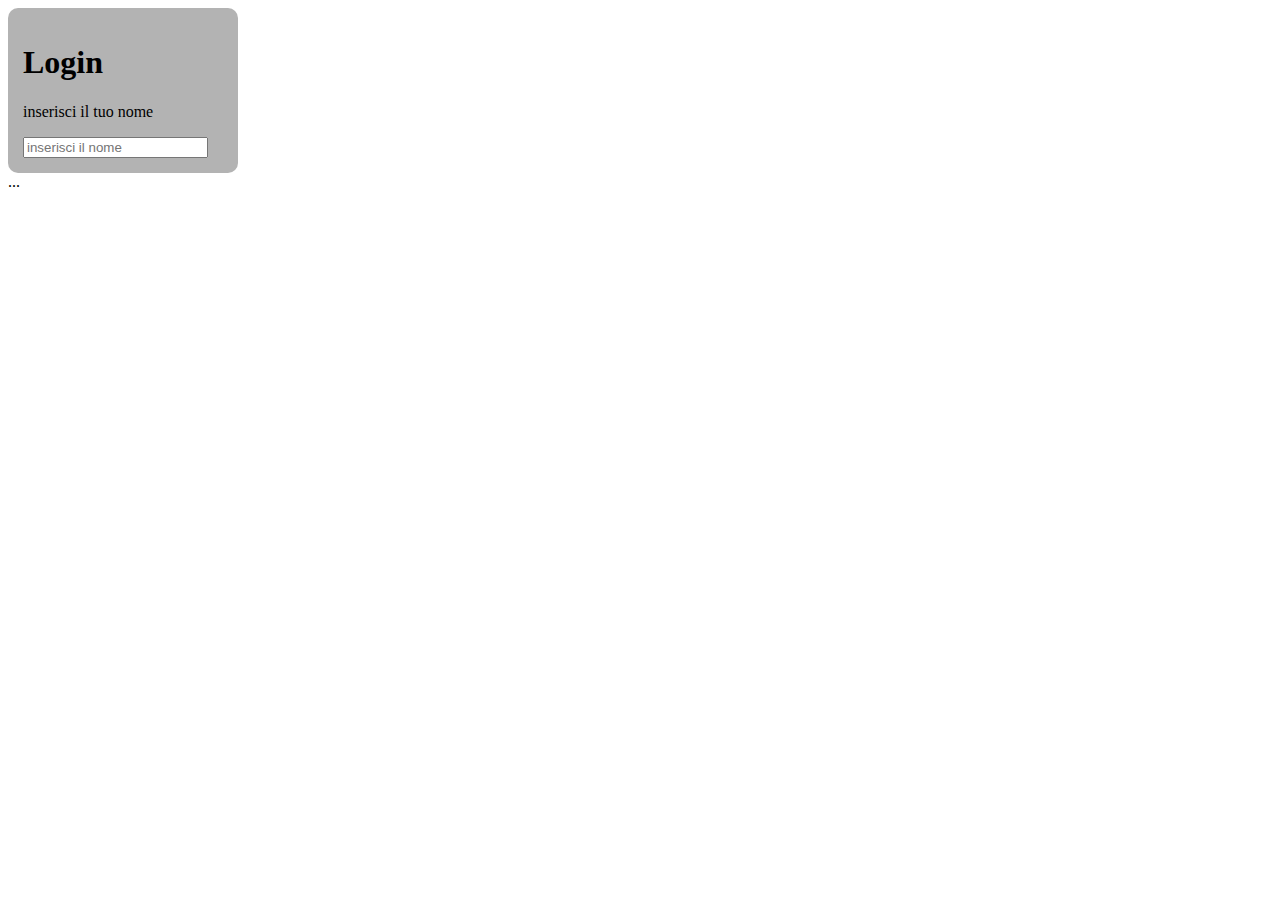
<file: patrice/index.html>
<!DOCTYPE html>
<html lang="en">

<head>
    <meta charset="UTF-8">
    <meta name="viewport" content="width=device-width, initial-scale=1.0">
    <title>Document</title>
    <style>
        .login {
            background: rgb(179, 179, 179);
            border-radius: 10px;
            padding: 15px;
            width: 200px;
        }
    </style>
</head>

<body>
    <div class="login">
        <h1>Login</h1>
        <p>inserisci il tuo nome</p>
        <input 
            onchange="onNameChange(this)"
            onkeyup="onKeyUp(this)"
            placeholder="inserisci il nome" id="name" 
        />
    </div>
    <div id="result">
        ...
    </div>
    <script>
        const onNameChange = function (e) {
            debugger;
            const value = e.value;
            
            if (value == "Marco") {
                document.getElementById("result")
                    .innerHTML = "<b>Login effettuato con successo</b>"
            }
            
        }

        const onKeyUp = (e) => {
            console.log(e.value)
        }

    </script>

</body>

</html>
</file>
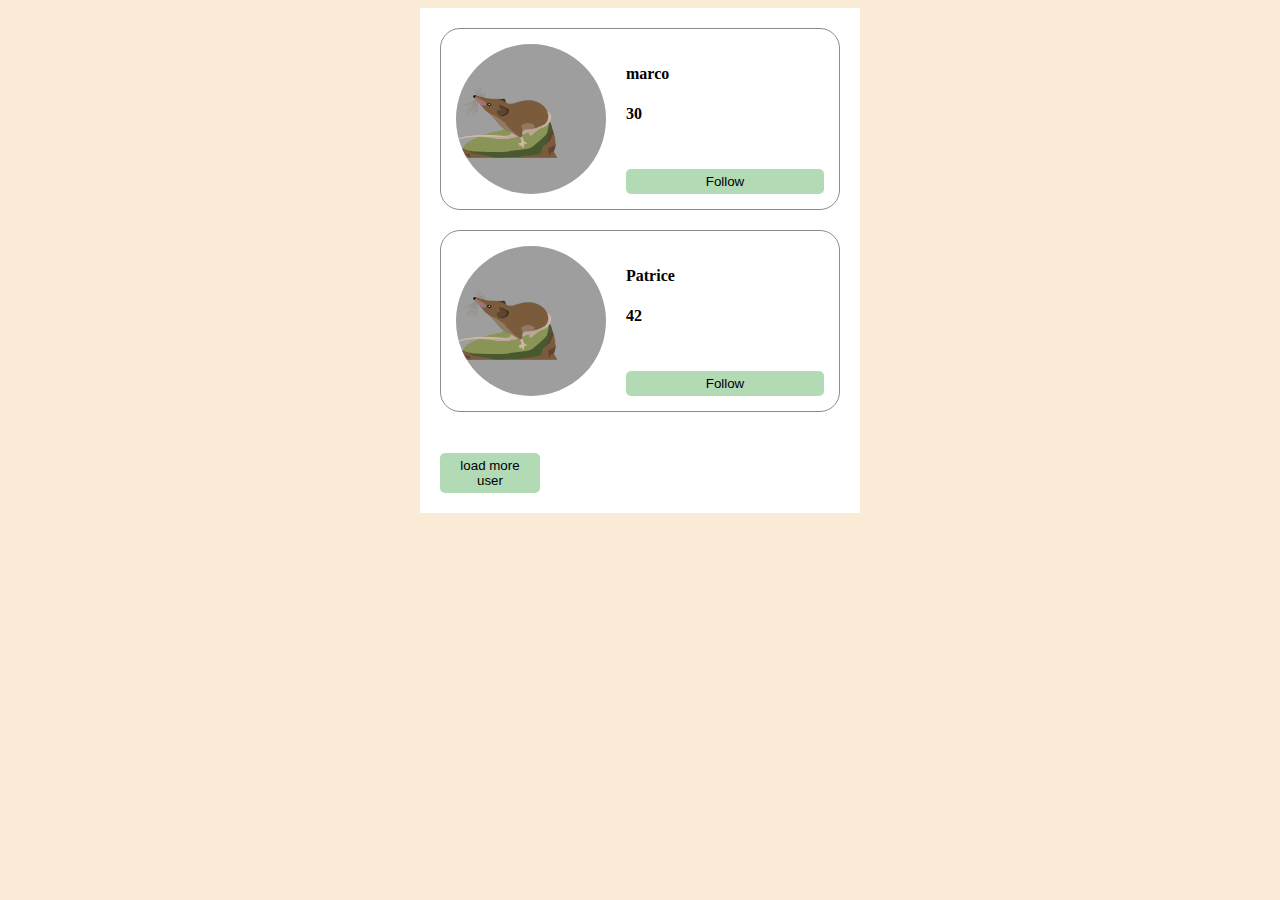
<file: patrice/esercizio completo/index.html>
<!DOCTYPE html>
<html lang="en">

<head>
    <meta charset="UTF-8">
    <meta name="viewport" content="width=device-width, initial-scale=1.0">
    <title>Prova css</title>
    <link rel="stylesheet" href="./index.css">
</head>

<body>

    <div class="user-list">
        <div id="users">
            <!-- filled by javascrip -->
        </div>
        <button class="button-primary">load more user</button>
    </div>

    <script>

        const user = (obj) => {
            document.getElementById("users").innerHTML += `
            <div class="user">
                <div class="user-image">
                    <img src="${obj.photo}" />
                </div>
                <div class="user-content">
                    <div>
                        <h4>${obj.name}</h4>
                        <p><b>${obj.age}</b></p>
                    </div>
                    <button class="button-primary" onclick="onfollow('${obj.name}')">Follow</button>
                </div>
            </div>`
        }

        const onfollow = (name) => {
            alert(`Hai seguito ${name}`)
        }

        const userList = [
            {
                name: "marco",
                age: 30,
                photo: "./images/me.png"
            },
            {
                name: "Patrice",
                age: 42,
                photo: "./images/me.png"
            }
        ]

        userList.forEach((obj) => {
            user(obj);
        })
    </script>

</body>

</html>
</file>
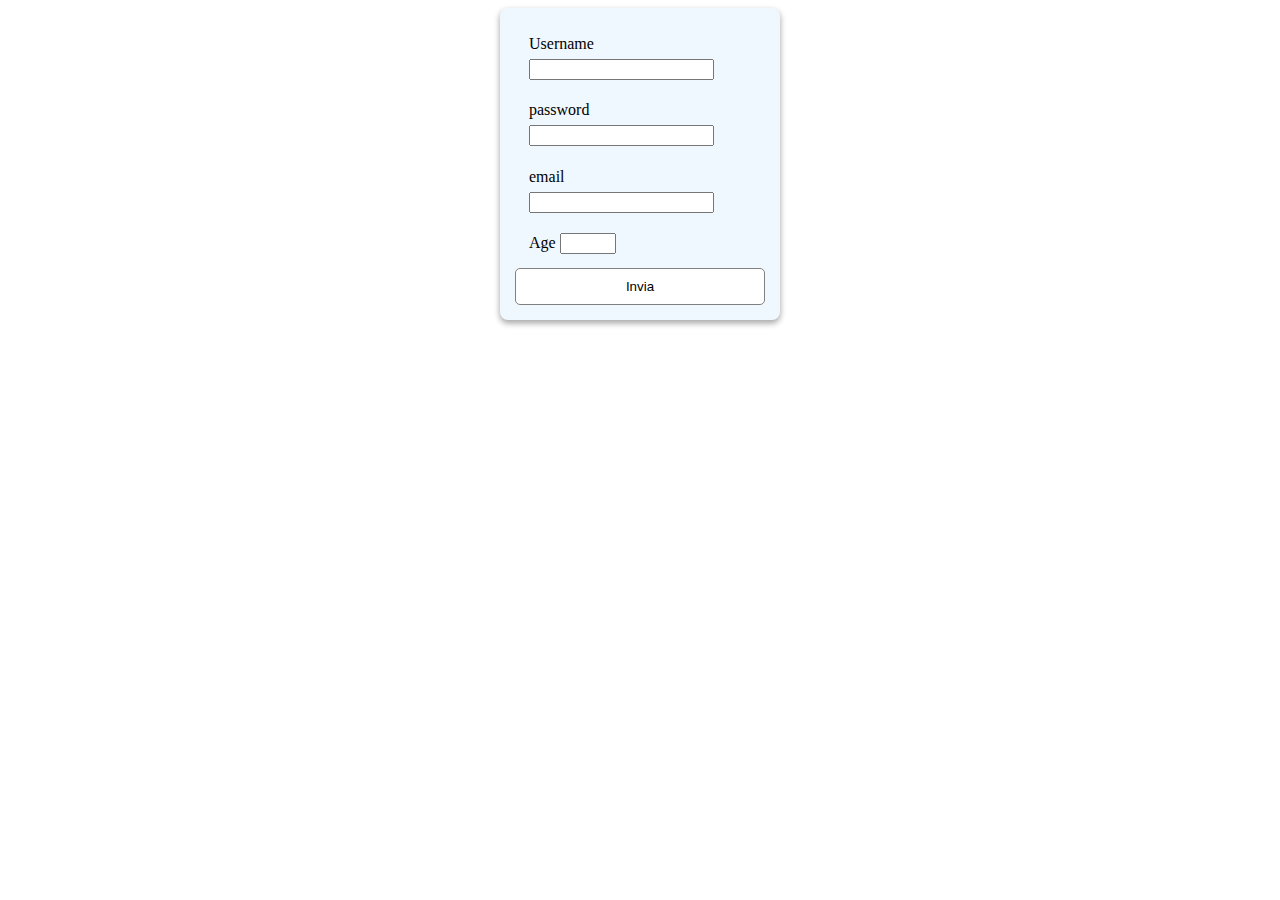
<file: patrice/form_js/index.html>
<!DOCTYPE html>
<html lang="en">
<head>
    <meta charset="UTF-8">
    <meta name="viewport" content="width=device-width, initial-scale=1.0">
    <title>Document</title>
    <!-- TODO N3 css
        rendi carino il sito
    -->
    <style>
        #form, #user {
            padding: 15px;
            width: 250px;
            margin: auto;
            background-color: aliceblue;
            border-radius: 8px;
            box-shadow: 0 3px 6px rgba(0,0,0,0.16), 0 3px 6px rgba(0,0,0,0.23);;
        }
        fieldset {
            border: 0;
        }
        label {
            line-height: 30px;
        }
        button {
            cursor: pointer;
            padding: 10px 5px;
            background-color: white;
            border: 1px solid gray;
            border-radius: 5px;
            width: 100%;
        }
        button:hover {
            background-color: lightgreen;
        }
        .btn-danger:hover {
            background-color: lightcoral;
        }
    </style>
</head>
<body>
    <form id="form" onsubmit="onSubmit(this, event)">
        <fieldset>
            <label for="username">Username</label>
            <input id="username" type="text" required/>
        </fieldset>
        <fieldset>
            <label for="password">password</label>
            <input id="password" type="password" required/>
        </fieldset>
        <fieldset>
            <label for="email">email</label>
            <input id="email" type="email" required/>
        </fieldset>
        <fieldset>
            <label for="age">Age</label>
            <input id="age" type="number" min="18" max="99"/>
        </fieldset>
        <button>Invia</button>
    </form>
    <div id="logged" style="display: none;">
        <!-- TODO n2: html js
            qui inserire l'html contenente i dati dell'utente loggato (username, email e age se presente)
        -->
        <div id="user">
            <h3>Utente loggato</h3>

            <div id="data">
                <!-- filled from js -->
            </div>

            <button class="btn-danger" onclick="logout()">Logout</button>
        </div>
    </div>

    <script>
        const onSubmit = (formElement, evt) => {
            evt.preventDefault()

            const user = {
                // query selector cerca nell'html un elemento usando una regola css
                // se fai document.querySelector cerchi in tutta la pagina
                // se usi un elemnto html mioElemento.querySelector, cerchi dentro quello
                username: formElement.querySelector('#username').value,
                email: formElement.querySelector('#email').value,
                password: formElement.querySelector('#password').value,
                age: formElement.querySelector('#age').value
            }
            // è possibile salvare sul browser delle variabili stringhe usando localStorage
            // localStorage.user = "ciao" 

            // se voglio salvare valori che non sono stringhe, devo convertirle
            // nel caso di oggetti json, esiste la funzione JSON.stringify
            localStorage.user = JSON.stringify(user)
            location.reload()
        }

        if(localStorage.user) {
            try {
                // per riconvertire da stringa in oggetto json esiste JSON.parse
                const user = JSON.parse(localStorage.user)
                if(user) {
                    alert(`Bentornato ${user.username}`)
                    // una volta ottenuto un elemento, l'elemento ha una serie di funzionalità
                    // posso accedere ai suoi attributi come ad esempio il value
                    // uno degli attributi è lo stile css
                    document.querySelector('#form').style.display = 'none'
                    document.querySelector('#logged').style.display = 'block'
                    // TODO n2

                    document.querySelector('#user #data').innerHTML = `
                        <ul>
                            <li><b>username</b> ${user.username}</li>
                            <li><b>email</b> ${user.email}</li>
                            <li><b>password</b> *****${user.password.slice(-3)}</li>
                            <li><b>age</b> ${user.age}</li>
                        <ul>
                    `;
                }
            } catch(error) {
                alert("Utente corrotto")
                alert(error)
            }
        }

        const logout = () => {
            // todo N1 js 
            // quando premo logout, devo dimuovere l'utente dal 
            // localstorage e mostrare di nuovo il form di login, 
            // nascocndendo la sezione di utente loggato
            localStorage.removeItem('user')
            document.querySelector('#form').style.display = 'block'
            document.querySelector('#logged').style.display = 'none'
        }
        
    </script>
</body>
</html>
</file>
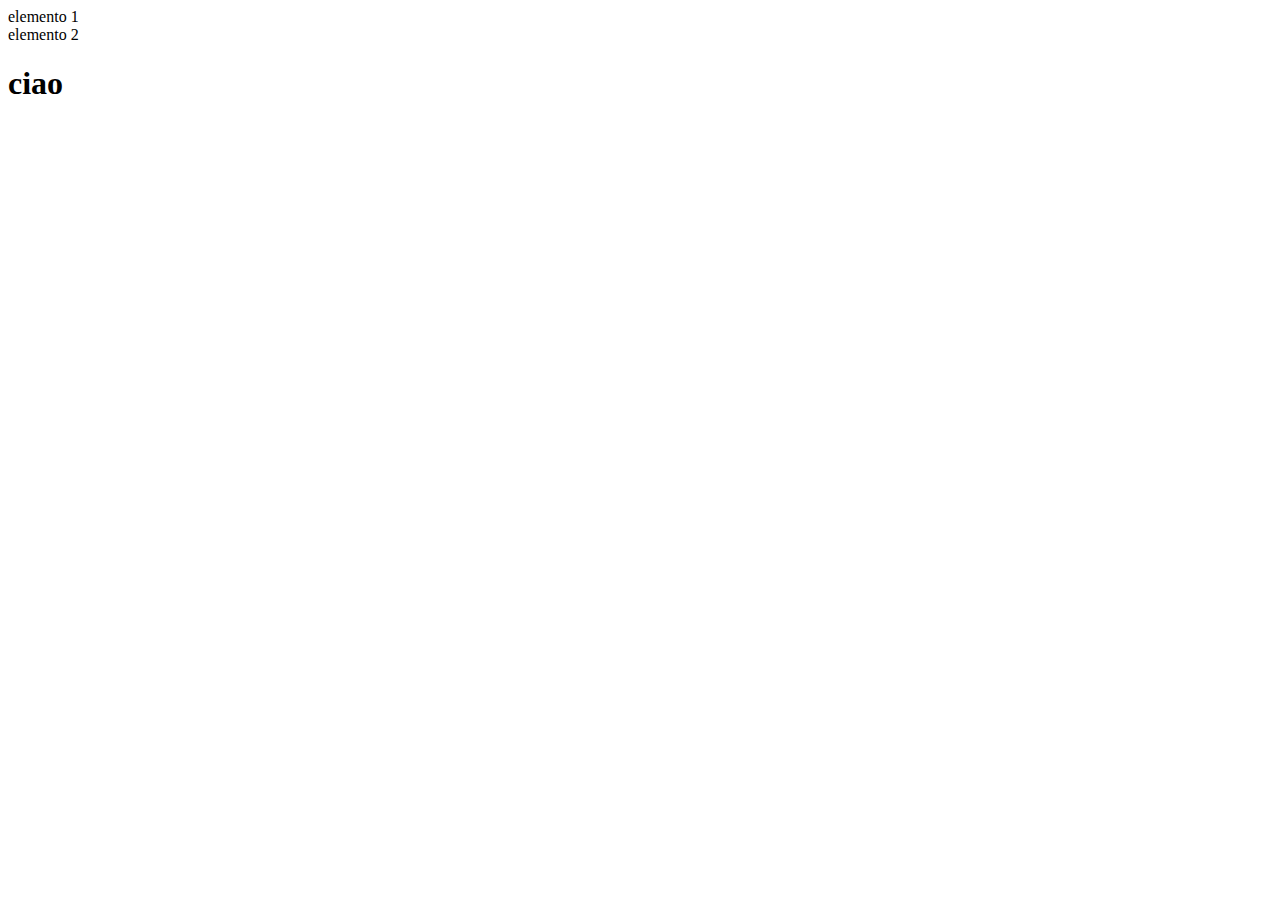
<file: patrice/dom.html>
<!DOCTYPE html>
<html lang="en">

<head>
    <meta charset="UTF-8">
    <meta name="viewport" content="width=device-width, initial-scale=1.0">
    <title>Document</title>
</head>

<body>

    <div id="custom1" onclick="foo(this, event, 1, 'ciao')">
        elemento 1
    </div>

    <div id="custom2" onclick="foo(this, event, 1, 'ciao')">
        elemento 2
        <h1>ciao</h1>
    </div>

    <script>

        const foo = (el, evt, a, b) => {
            debugger;
            const title = el.querySelector("h1");
            if (title) {
                title.innerText = "nuovo titolo";
            } else {
                el.innerText = "modificato";
            }
        }
    </script>

</body>

</html>
</file>
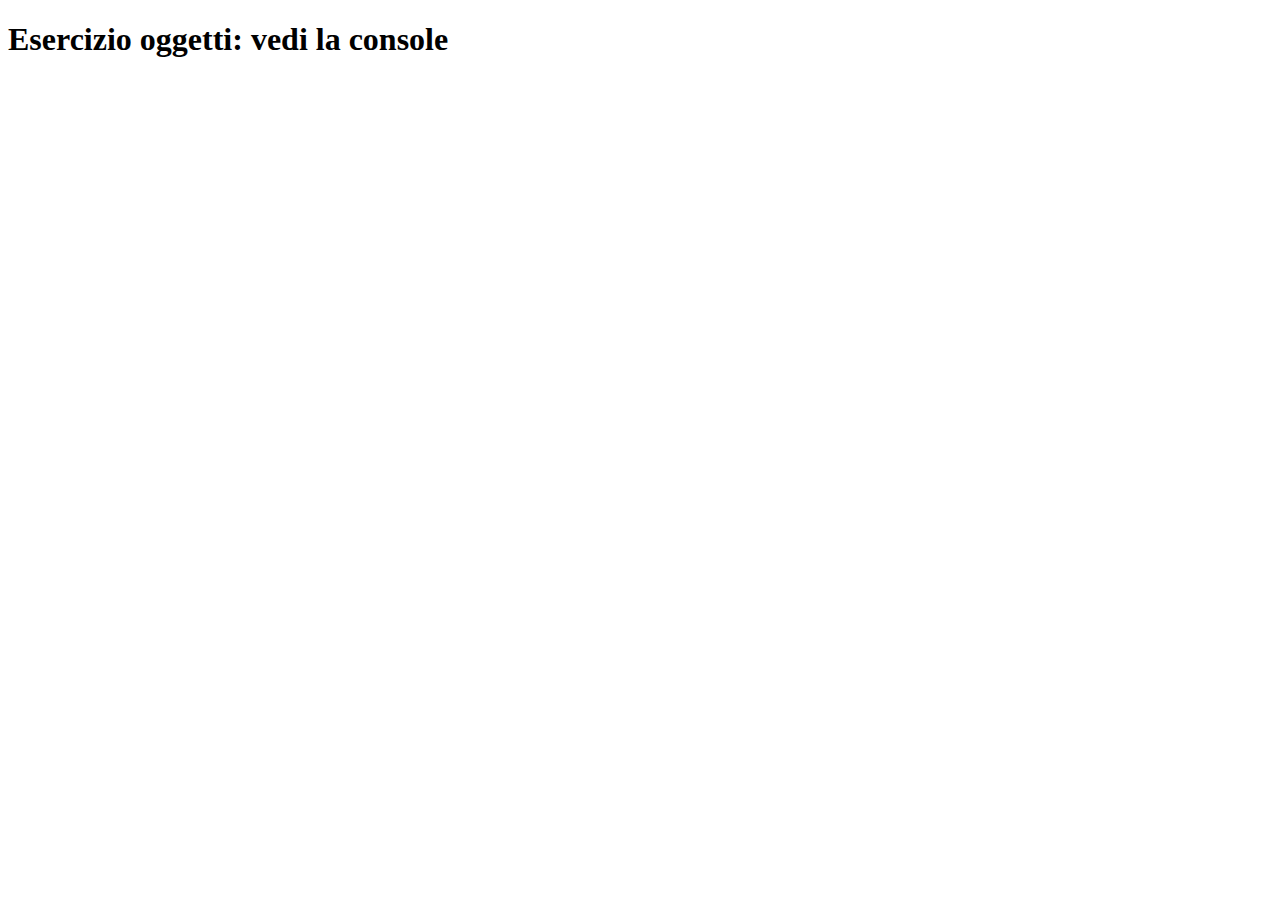
<file: patrice/oggetti.html>
<!DOCTYPE html>
<html lang="en">
<head>
    <meta charset="UTF-8">
    <meta name="viewport" content="width=device-width, initial-scale=1.0">
    <title>Document</title>
</head>
<body>
    <h1>Esercizio oggetti: vedi la console</h1>

    <script src="./oggetti.js"></script>
    
</body>
</html>
</file>
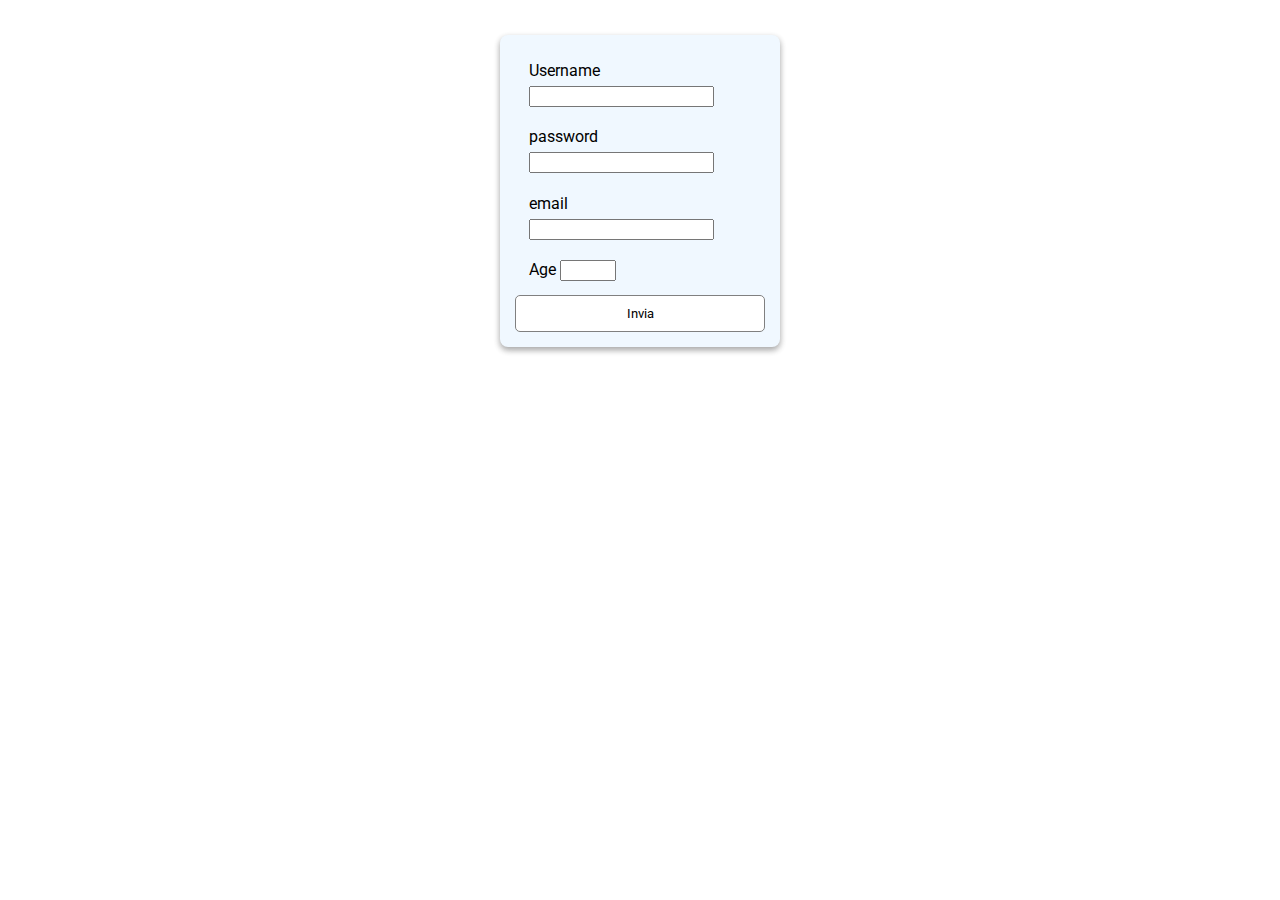
<file: patrice/form_js/index2.html>
<!DOCTYPE html>
<html lang="en">

<head>
    <meta charset="UTF-8">
    <meta name="viewport" content="width=device-width, initial-scale=1.0">
    <title>Esercizio form</title>

    <link rel="icon" type="image/x-icon" href="./logo.png">
    <link rel="preconnect" href="https://fonts.googleapis.com">
    <link rel="preconnect" href="https://fonts.gstatic.com" crossorigin>
    <link href="https://fonts.googleapis.com/css2?family=Roboto&display=swap" rel="stylesheet">
    <style>
        body,
        html {
            margin: 0;
        }

        body {
            background-image: url('https://lh3.googleusercontent.com/proxy/nMIspgHzTUU0GzmiadmPphBelzF2xy9-tIiejZg3VvJTITxUb-1vILxf-IsCfyl94VSn6YvHa8_PiIyR9d3rwD8ZhNdQ1C1rnblP6zy3OaI=w3840-h2160-p-k-no-nd-mv');
        }

        * {
            font-family: 'Roboto', sans-serif;
        }

        .card {
            padding: 15px;
            width: 250px;
            margin: auto;
            margin-top: 35px;
            background-color: aliceblue;
            border-radius: 8px;
            box-shadow: 0 3px 6px rgba(0, 0, 0, 0.16), 0 3px 6px rgba(0, 0, 0, 0.23);
        }

        fieldset {
            border: 0;
        }

        label {
            line-height: 30px;
        }

        button {
            cursor: pointer;
            padding: 10px 5px;
            background-color: white;
            border: 1px solid gray;
            border-radius: 5px;
            width: 100%;
        }

        button:hover {
            background-color: lightgreen;
        }

        .btn-danger:hover {
            background-color: lightcoral;
        }
    </style>
</head>

<body>
    <form id="form" class="card" onsubmit="onSubmit(this, event)">
        <fieldset>
            <label for="username">Username</label>
            <input id="username" type="text" required />
        </fieldset>
        <fieldset>
            <label for="password">password</label>
            <input id="password" type="password" required />
        </fieldset>
        <fieldset>
            <label for="email">email</label>
            <input id="email" type="email" required />
        </fieldset>
        <fieldset>
            <label for="age">Age</label>
            <input id="age" type="number" min="18" max="99" />
        </fieldset>
        <button>Invia</button>
    </form>
    <div id="logged" style="display: none;">
        <!-- TODO n2: html js
            qui inserire l'html contenente i dati dell'utente loggato (username, email e age se presente)
        -->
        <div id="user" class="card">
            <h3>Utente loggato</h3>

            <div id="data">
                <!-- filled from js -->
            </div>

            <button class="btn-danger" onclick="onLogout()">Logout</button>
        </div>

        <div id="main">
            <!-- fille from js -->
        </div>
    </div>

    <script>
        const onSubmit = (formElement, evt) => {
            evt.preventDefault()

            // create user object
            const user = {
                username: formElement.querySelector('#username').value,
                email: formElement.querySelector('#email').value,
                password: formElement.querySelector('#password').value,
                age: formElement.querySelector('#age').value
            }

            // save user object to localStorage
            localStorage.user = JSON.stringify(user)

            // render the user page
            renderUserPage(user);
        }

        const onLogout = () => {
            // remove user from localStorage
            localStorage.removeItem('user')

            // show login again
            document.querySelector('#form').style.display = 'block'
            document.querySelector('#logged').style.display = 'none'
        }

        const renderUserPage = (user) => {
            // hide login
            document.querySelector('#form').style.display = 'none'
            document.querySelector('#logged').style.display = 'block'

            // write html user infos
            document.querySelector('#user #data').innerHTML = `
                <ul>
                    <li><b>username</b> ${user.username}</li>
                    <li><b>email</b> ${user.email}</li>
                    <li><b>password</b> *****${user.password.slice(-3)}</li>
                    <li><b>age</b> ${user.age}</li>
                <ul>
            `;
        }

        const renderCustomPage = () => {
            document.querySelector('#main').innerHTML = `
            <div class="card">
                <h3>Some other content here</h3>
                <img 
                    src="https://buffer.com/cdn-cgi/image/w=1000,fit=contain,q=90,f=auto/library/content/images/size/w600/2023/10/free-images.jpg"
                    width="100%"
                />
                <p>...todo...</p>
            </div>
            `
        }

        const getLoggedUser = () => {
            // read user from localStorage if exists
            if (localStorage.user) {
                try {
                    // per riconvertire da stringa in oggetto json esiste JSON.parse
                    const user = JSON.parse(localStorage.user)
                    if (user) {
                        setTimeout(() => {
                            alert(`Bentornato ${user.username}`)
                        }, 1000)
                        return user;
                    }
                } catch (error) {
                    alert("Utente corrotto")
                    alert(error)
                }
            }
            return false;
        }

        const main = () => {
            // if user is logged render user page
            const user = getLoggedUser()
            if (user) {
                renderUserPage(user)
                renderCustomPage()
            } else {
                // the login form is already visible in the html
            }
        }
        main();

    </script>
</body>

</html>
</file>
<file: patrice/esercizio completo/index.css>
body, html {
    background-color: antiquewhite;
}

.user-list {
    padding: 20px;
    background-color: white;
    width: 400px;
    margin: auto;

}
.user-list > div {
    display: flex;
    flex-direction: column;
    gap: 20px;
    margin-bottom: 25px;
    height: 400px;
    overflow-y: auto;
}

.user {
    padding: 15px;
    display: flex;
    flex-direction: row;
    gap: 20px;
    border: 1px solid rgb(140, 140, 140);
    border-radius: 20px;
}

.user-image {
    width: 150px;
    height: 150px;
    overflow: hidden;
    background: #9e9e9e;
    border-radius: 50%;
}
.user-image img {
    width: 100%;
}

.user-content {
    flex: 1;
    display: flex;
    flex-direction: column;
    justify-content: space-between;
}

.user-content button {
    width: 100%;
}



.button-primary {
    width: 100px;
    padding: 5px 10px;
    background: #b2dab4;
    border: 0;
    border-radius: 5px;
    cursor: pointer;
}

.button-primary:hover {
    background-color: #8dd790;
}
</file>
